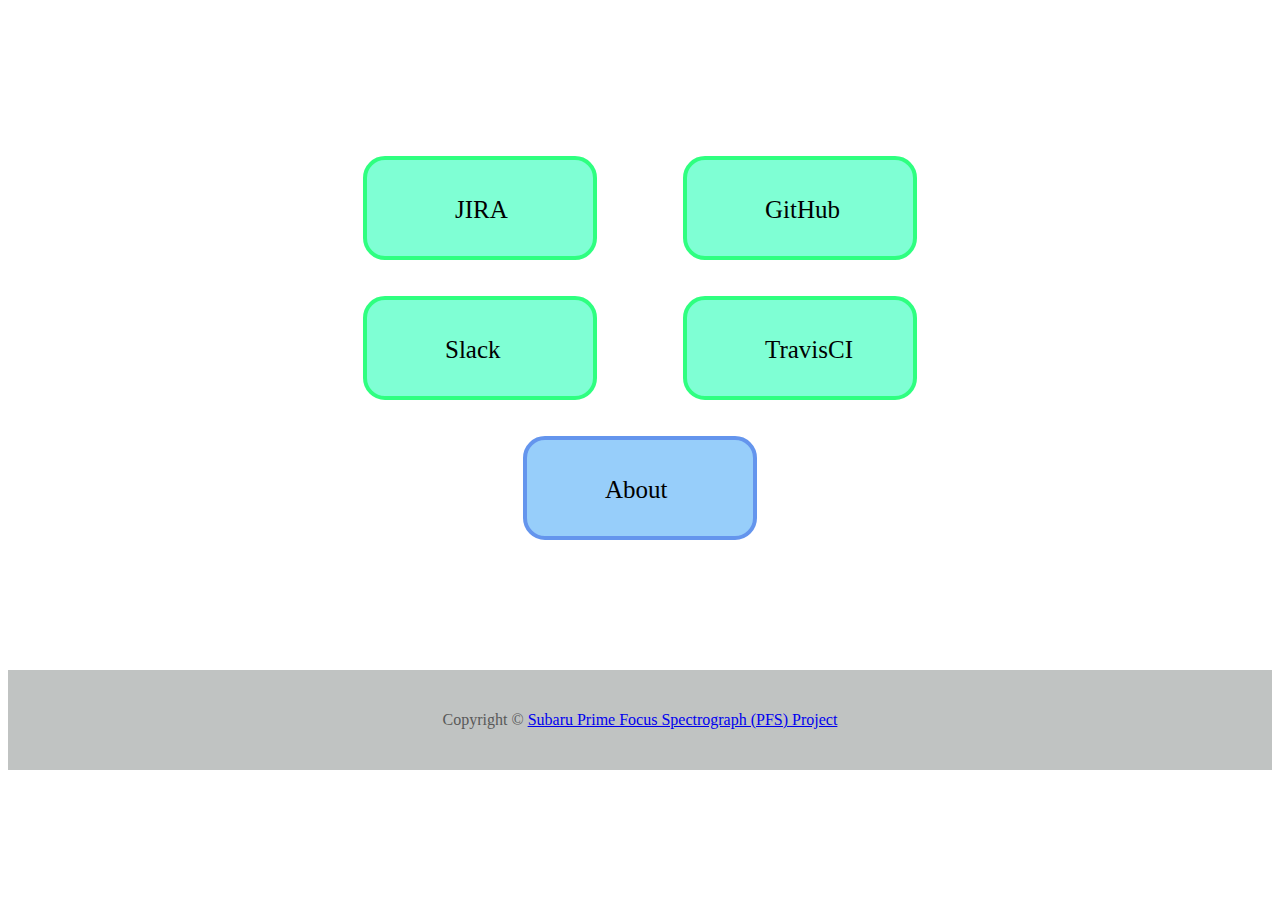
<file: index.html>
<!DOCTYPE html>
<html lang="en">
<head>
  <meta charset="UTF-8" />
  <title>PFS-Pipe - Subaru Prime Focus Spectrograph (PFS) Project</title>
  <link rel="stylesheet" href="/global.css" type="text/css" media="all">
  <script type="text/javascript">
    window.onload = function() {
      document.getElementById('btn_jira').addEventListener('click', 
        function() {window.location = "https://pfspipe.ipmu.jp/jira/"; });
      document.getElementById('btn_about').addEventListener('click', 
        function() {window.location = "about.html"; });
      document.getElementById('btn_github').addEventListener('click', 
        function() {window.location = "https://github.com/subaru-pfs"; });
      document.getElementById('btn_slack').addEventListener('click', 
        function() {window.location = "https://sumire-pfs.slack.com/"; });
      document.getElementById('btn_travis').addEventListener('click', 
        function() {window.location = "https://travis-ci.org/Subaru-PFS/"; });
    }
  </script>
</head>
<body>
<div class="svg">
<svg xmlns="http://www.w3.org/2000/svg"
  xmlns:xlink="http://www.w3.org/1999/xlink"
  width="558" height="450" viewBox="136 0 558 450"
  style="margin-top: 100px; margin-bottom: 100px">
  <g class="button" transform="translate(140, 50)">
    <rect id="btn_jira" width="230" height="100" rx="20" ry="20" />
    <a xlink:href="https://pfspipe.ipmu.jp/jira/"><text x="90" y="60">JIRA</text></a>
  </g>
  <g class="button" transform="translate(460, 50)">
    <rect id="btn_github" width="230" height="100" rx="20" ry="20" />
    <a xlink:href="https://github.com/subaru-pfs"><text x="80" y="60">GitHub</text></a>
  </g>
  <g class="button" transform="translate(140, 190)">
    <rect id="btn_slack" width="230" height="100" rx="20" ry="20" />
    <a xlink:href="https://sumire-pfs.slack.com/"><text x="80" y="60">Slack</text></a>
  </g>
  <g class="button" transform="translate(460, 190)">
    <rect id="btn_travis" width="230" height="100" rx="20" ry="20" />
    <a xlink:href="https://travis-ci.org/Subaru-PFS/"><text x="80" y="60">TravisCI</text></a>
  </g>
   <g class="button_about" transform="translate(300, 330)">
    <rect id="btn_about" width="230" height="100" rx="20" ry="20" />
    <a xlink:href="https://pfspipe.ipmu.jp/about.html"><text x="80" y="60">About</text></a>
  </g>
</svg>
</div>
<footer>
<p class="copyright">Copyright &#169; <a href="http://pfs.ipmu.jp/">Subaru Prime Focus Spectrograph (PFS) Project</a></p>
</footer>
</body>
</html>
</file>
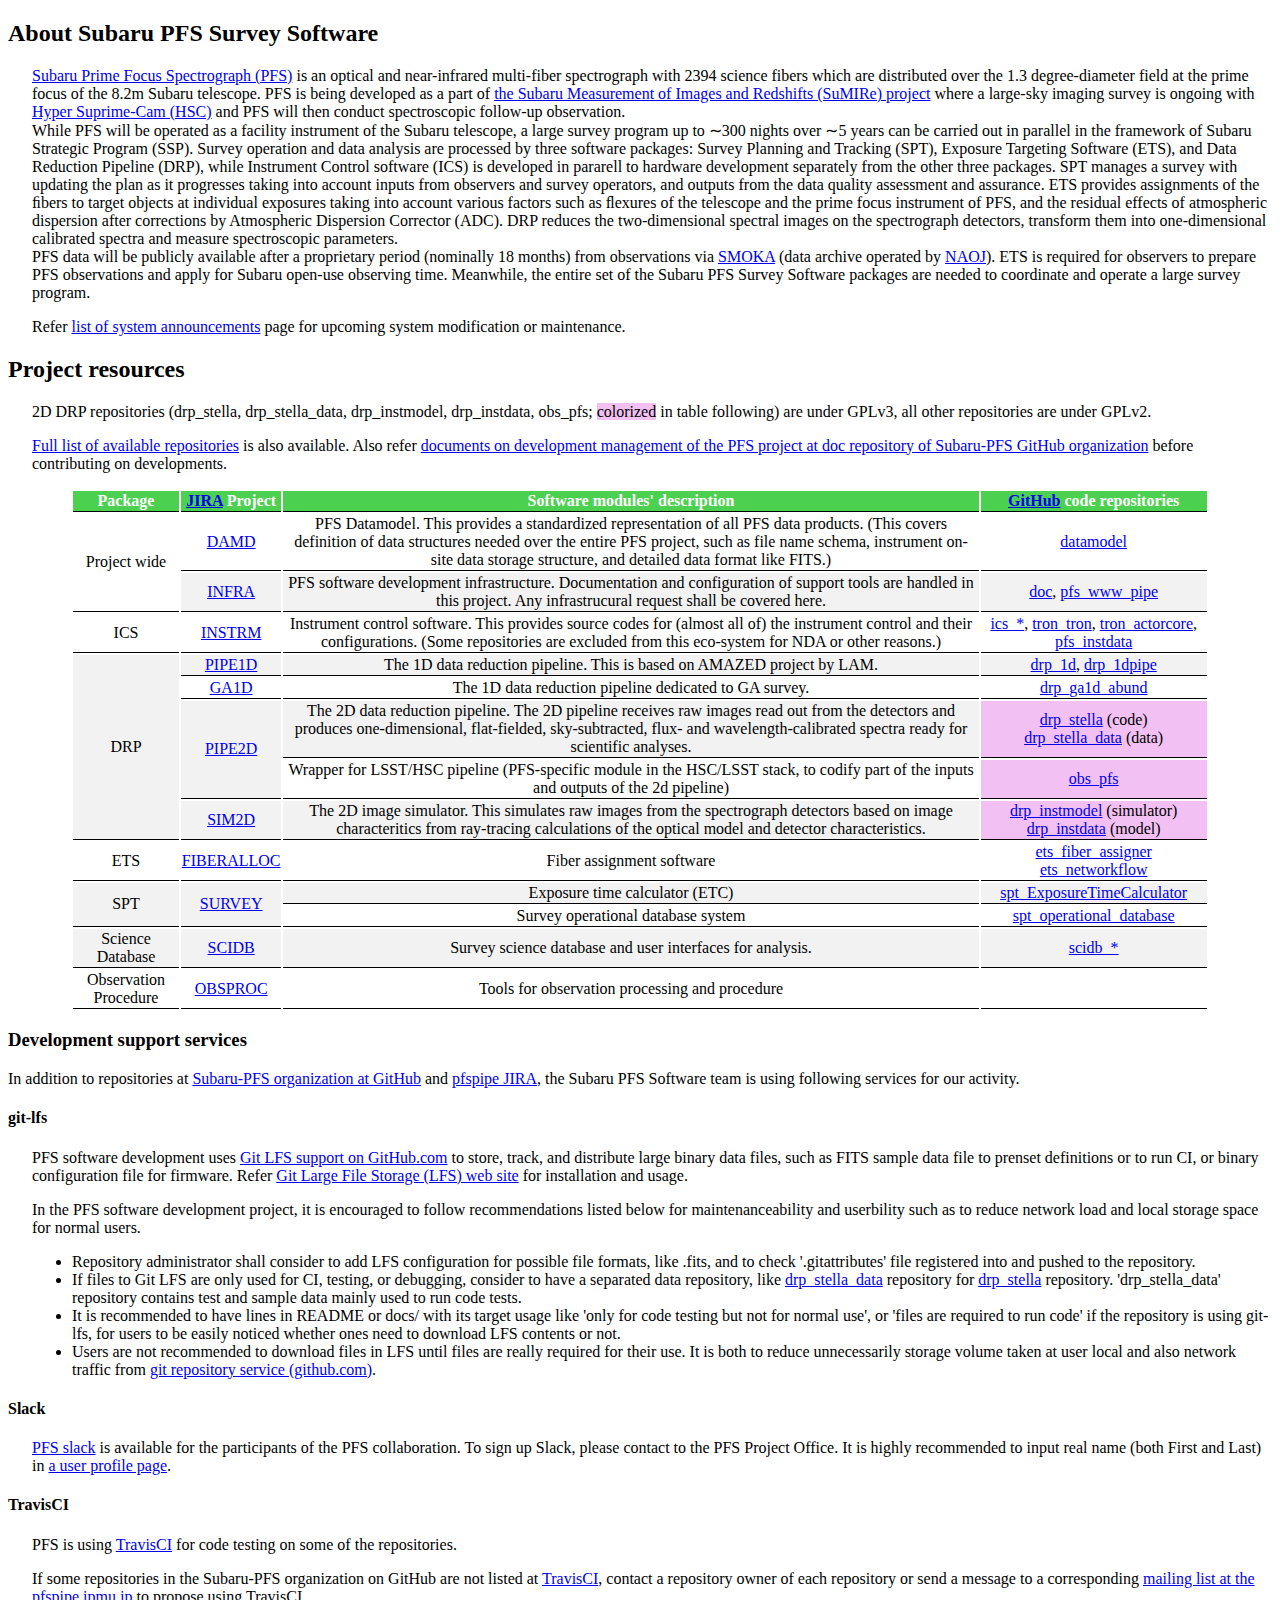
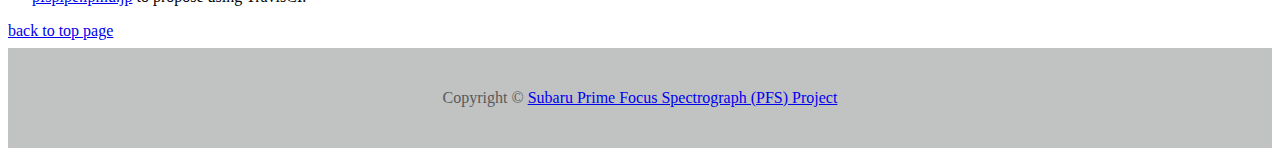
<file: about.html>
<!DOCTYPE html>
<html lang="en">
<head>
  <meta charset="UTF-8" />
  <title>PFS-Pipe - List of open repository and issue trackers</title>
  <link rel="stylesheet" href="/global.css" type="text/css" media="all">
  <style type="text/css">
    .gplv3 {background-color: #f2c0f2;}
  </style>
</head>
<body>
<h2>About Subaru PFS Survey Software</h2>

<div class="maintext">
<p><a href="http://pfs.ipmu.jp/">Subaru Prime Focus Spectrograph (PFS)</a> is an optical and near-infrared multi-fiber spectrograph with 2394 science fibers which are distributed over the 1.3 degree-diameter field at the prime focus of the 8.2m Subaru telescope. PFS is being developed as a part of <a href="http://sumire.ipmu.jp/en/">the Subaru Measurement of Images and Redshifts (SuMIRe) project</a> where a large-sky imaging survey is ongoing with <a href="http://hsc.mtk.nao.ac.jp/ssp/">Hyper Suprime-Cam (HSC)</a> and PFS will then conduct spectroscopic follow-up observation.
<br/>
While PFS will be operated as a facility instrument of the Subaru telescope, a large survey program up to &sim;300 nights over &sim;5 years can be carried out in parallel in the framework of Subaru Strategic Program (SSP). Survey operation and data analysis are processed by three software packages: Survey Planning and Tracking (SPT), Exposure Targeting Software (ETS), and Data Reduction Pipeline (DRP), while Instrument Control software (ICS) is developed in pararell to hardware development separately from the other three packages.
SPT manages a survey with updating the plan as it progresses taking into account inputs from observers and survey operators, and outputs from the data quality assessment and 
assurance.
ETS provides assignments of the ﬁbers to target objects at individual exposures taking into account various factors such as ﬂexures of the telescope and the prime focus instrument of PFS, and the residual effects of atmospheric dispersion after corrections by Atmospheric Dispersion Corrector (ADC). 
DRP reduces the two-dimensional spectral images on the spectrograph detectors, transform them into one-dimensional calibrated spectra and measure spectroscopic parameters.
<br/>
PFS data will be publicly available after a proprietary period (nominally 18 months) from observations via <a href="http://smoka.nao.ac.jp/">SMOKA</a> (data archive operated by <a href="http://www.nao.ac.jp/en/">NAOJ</a>). 
ETS is required for observers to prepare PFS observations and apply for Subaru open-use observing time. Meanwhile, the entire set of the Subaru PFS Survey Software packages are needed to coordinate and operate a large survey program. 
</p>

<p>Refer <a href="announce.html">list of system announcements</a> page for upcoming system modification or maintenance.</p>
</div>

<h2>Project resources</h2>

<div class="maintext">
<p>2D DRP repositories (drp_stella, drp_stella_data, drp_instmodel, drp_instdata, obs_pfs; <span class="gplv3">colorized</span> in table following) are under GPLv3, all other repositories are under GPLv2.</p>
<p><a href="repos.html">Full list of available repositories</a> is also available.
Also refer <a href="https://github.com/Subaru-PFS/doc/tree/master/development-management">documents on development management of the PFS project at doc repository of Subaru-PFS GitHub organization</a> before contributing on developments.
</p>
</div>

<table class="disptbl">
<thead>
<tr>
  <th>Package</th>
  <th><a href="http://pfspipe.ipmu.jp/jira/">JIRA</a> Project</th>
  <th>Software modules' description</th>
  <th><a href="https://github.com/Subaru-PFS/">GitHub</a> code repositories</th>
</tr>
</thead>
<tbody>
<tr>
  <td rowspan="2">Project wide</td>
  <td><a href="https://pfspipe.ipmu.jp/jira/browse/DAMD">DAMD</a></td>
  <td>PFS Datamodel. This provides a standardized representation of all PFS data
    products. 
    (This covers definition of data structures needed over the entire PFS project, 
    such as file name schema, instrument on-site data storage structure, 
    and detailed data format like FITS.)</td>
  <td><a href="https://github.com/Subaru-PFS/datamodel">datamodel</a></td>
</tr>
<tr>
  <td><a href="https://pfspipe.ipmu.jp/jira/browse/INFRA">INFRA</a></td>
  <td>PFS software development infrastructure. Documentation and configuration 
    of support tools are handled in this project.
    Any infrastrucural request shall be covered here.</td>
  <td><a href="https://github.com/Subaru-PFS/doc">doc</a>, 
      <a href="https://github.com/Subaru-PFS/pfs_www_pipe">pfs_www_pipe</a>
      </td>
</tr>
<tr>
  <td>ICS</td>
  <td><a href="https://pfspipe.ipmu.jp/jira/browse/INSTRM">INSTRM</a></td>
  <td>Instrument control software. This provides source codes for (almost all of) 
    the instrument control and their configurations.
    (Some repositories are excluded from this eco-system for NDA or 
    other reasons.)</td>
  <td><a href="https://github.com/Subaru-PFS?q=ics_">ics_*</a>,
      <a href="https://github.com/Subaru-PFS/tron_tron">tron_tron</a>,
      <a href="https://github.com/Subaru-PFS/tron_actorcore">tron_actorcore</a>,
      <a href="https://github.com/Subaru-PFS/pfs_instdata">pfs_instdata</a>
      </td>
</tr>
<tr>
  <td rowspan="5">DRP</td>
  <td><a href="https://pfspipe.ipmu.jp/jira/browse/PIPE1D">PIPE1D</a></td>
  <td>The 1D data reduction pipeline. This is based on AMAZED project by LAM.</td>
  <td>
    <a href="https://github.com/Subaru-PFS/drp_1d">drp_1d</a>,
    <a href="https://github.com/Subaru-PFS/drp_1dpipe">drp_1dpipe</a>
    </td>
</tr>
<tr>
  <td><a href="https://pfspipe.ipmu.jp/jira/browse/GA1D">GA1D</a></td>
  <td>The 1D data reduction pipeline dedicated to GA survey.</td>
  <td>
    <a href="https://github.com/Subaru-PFS/drp_ga1d_abund">drp_ga1d_abund</a>
    </td>
</tr>
<tr>
  <td rowspan="2"><a href="https://pfspipe.ipmu.jp/jira/browse/PIPE2D">PIPE2D</a></td>
  <td>The 2D data reduction pipeline. The 2D pipeline receives raw images
    read out from the detectors and produces one-dimensional, flat-fielded,
    sky-subtracted, flux- and wavelength-calibrated spectra ready for
    scientific analyses.</td>
  <td class="gplv3">
    <a href="https://github.com/Subaru-PFS/drp_stella">drp_stella</a> (code) <br />
    <a href="https://github.com/Subaru-PFS/drp_stella_data">drp_stella_data</a> (data)
    </td>
</tr>
<tr>
  <td>Wrapper for LSST/HSC pipeline (PFS-specific module in the HSC/LSST 
    stack, to codify part of the inputs and outputs of the 2d pipeline)</td>
  <td class="gplv3">
    <a href="https://github.com/Subaru-PFS/obs_pfs">obs_pfs</a>
    </td>
</tr>
<tr>
  <td><a href="https://pfspipe.ipmu.jp/jira/browse/SIM2D">SIM2D</a></td>
  <td>The 2D image simulator. This simulates raw images from the spectrograph detectors based on image characteritics from ray-tracing calculations of the optical model and detector characteristics.</td>
  <td class="gplv3">
    <a href="https://github.com/Subaru-PFS/drp_instmodel">drp_instmodel</a> (simulator) <br/> 
    <a href="https://github.com/Subaru-PFS/drp_instdata">drp_instdata</a> (model)
    </td>
</tr>
<tr>
  <td>ETS</td>
  <td><a href="https://pfspipe.ipmu.jp/jira/browse/FIBERALLOC">FIBERALLOC</a></td>
  <td>Fiber assignment software</td>
  <td>
    <a href="https://github.com/Subaru-PFS/ets_fiber_assigner">ets_fiber_assigner</a>
    <a href="https://github.com/Subaru-PFS/ets_networkflow">ets_networkflow</a>
    </td>
</tr>
<tr>
  <td rowspan="2">SPT</td>
  <td rowspan="2"><a href="https://pfspipe.ipmu.jp/jira/browse/SURVEY">SURVEY</a></td>
  <td>Exposure time calculator (ETC)</td>
  <td><a href="https://github.com/Subaru-PFS/spt_ExposureTimeCalculator">spt_ExposureTimeCalculator</a></td>
</tr>
<tr>
  <td>Survey operational database system</td>
  <td><a href="https://github.com/Subaru-PFS/spt_operational_database">spt_operational_database</a></td>
</tr>
<tr>
  <td>Science Database</td>
  <td><a href="https://pfspipe.ipmu.jp/jira/browse/SCIDB">SCIDB</a></td>
  <td>Survey science database and user interfaces for analysis.</td>
  <td>
    <a href="https://github.com/Subaru-PFS?q=scidb_">scidb_*</a>
  </td>
</tr>
<tr>
  <td>Observation Procedure</td>
  <td><a href="https://pfspipe.ipmu.jp/jira/browse/OBSPROC">OBSPROC</a></td>
  <td>Tools for observation processing and procedure</td>
  <td></a>
  </td>
</tr>
</tbody>
</table>

<h3>Development support services</h3>

<p>In addition to repositories at 
<a href="https://github.com/Subaru-PFS">Subaru-PFS organization at GitHub</a> 
and <a href="https://pfspipe.ipmu.jp/jira/">pfspipe JIRA</a>, the Subaru PFS 
Software team is using following services for our activity.</p>

<h4>git-lfs</h4>

<div class="maintext">
<p>PFS software development uses 
<a href="https://github.com/blog/1986-announcing-git-large-file-storage-lfs">Git LFS support on GitHub.com</a> 
to store, track, and distribute large binary data files, such as FITS sample 
data file to prenset definitions or to run CI, or binary configuration file 
for firmware. Refer <a href="https://git-lfs.github.com">Git Large File Storage (LFS) web site</a> for installation and usage.</p>
<p>In the PFS software development project, it is encouraged to follow 
recommendations listed below for maintenanceability and userbility such as to 
reduce network load and local storage space for normal users.</p>
<ul>
  <li>Repository administrator shall consider to add LFS configuration for 
    possible file formats, like .fits, and to check '.gitattributes' file 
    registered into and pushed to the repository.</li>
  <li>If files to Git LFS are only used for CI, testing, or debugging, 
    consider to have a separated data repository, like 
    <a href="https://github.com/Subaru-PFS/drp_stella_data">drp_stella_data</a> 
    repository for 
    <a href="https://github.com/Subaru-PFS/drp_stella">drp_stella</a> 
    repository. 'drp_stella_data' repository contains test and sample data 
    mainly used to run code tests.</li>
  <li>It is recommended to have lines in README or docs/ with its target usage 
    like 'only for code testing but not for normal use', or 'files are 
    required to run code' if the repository is using git-lfs, for users to be 
    easily noticed whether ones need to download LFS contents or not.</li>
  <li>Users are not recommended to download files in LFS until files are 
    really required for their use. It is both to reduce unnecessarily storage 
    volume taken at user local and also network traffic from 
    <a href="https://help.github.com/articles/about-storage-and-bandwidth-usage">
    git repository service (github.com)</a>.</li>
</ul>
</div>

<h4>Slack</h4>

<div class="maintext">
<p><a href="https://sumire-pfs.slack.com/">PFS slack</a> is available for the
participants of the PFS collaboration. 
To sign up Slack, please contact to the PFS Project Office.
It is highly recommended to input real name (both First and Last) in 
<a href="https://sumire-pfs.slack.com/account/profile">a user profile page</a>.
</p>
<!--
<p>Below are frequently used channels, in addition to #general and #random. 
Also JIRA notifications are posted to #jira, GitHub notifications are to 
#github, TravisCI notifications are to each specific channel per repository 
configured.</p>
<dl>
  <dt>database</dt>
  <dd>PFS survey science database and infrastructure</dd>
  <dt>datamodel</dt>
  <dd>'datamodel' of PFS</dd>
  <dt>pipe2d</dt>
  <dd>2D data reduction pipeline</dd>
  <dt>ics</dt>
  <dd>Instrument control software</dd>
  <dt>jira-operation</dt>
  <dd>General chat on operation of PFSPIPE JIRA</dd>
</dl>
-->
</div>

<h4>TravisCI</h4>

<div class="maintext">
<p>PFS is using <a href="https://travis-ci.org/Subaru-PFS/">TravisCI</a> for 
code testing on some of the repositories.</p>
<p>If some repositories in the Subaru-PFS organization on GitHub are not listed at <a href="https://travis-ci.org/Subaru-PFS/">TravisCI</a>, 
contact a repository owner of each repository or send a message to 
a corresponding <a href="https://pfspipe.ipmu.jp/mailman/listinfo">mailing list 
at the pfspipe.ipmu.jp</a> to propose using TravisCI.</p>
</div>

<div class="footlink">
<a href="index.html">back to top page</a>
</div>
<footer>
<p class="copyright">Copyright &#169; <a href="http://pfs.ipmu.jp/">Subaru Prime Focus Spectrograph (PFS) Project</a></p>
</footer>
</body>
</html>
</file>
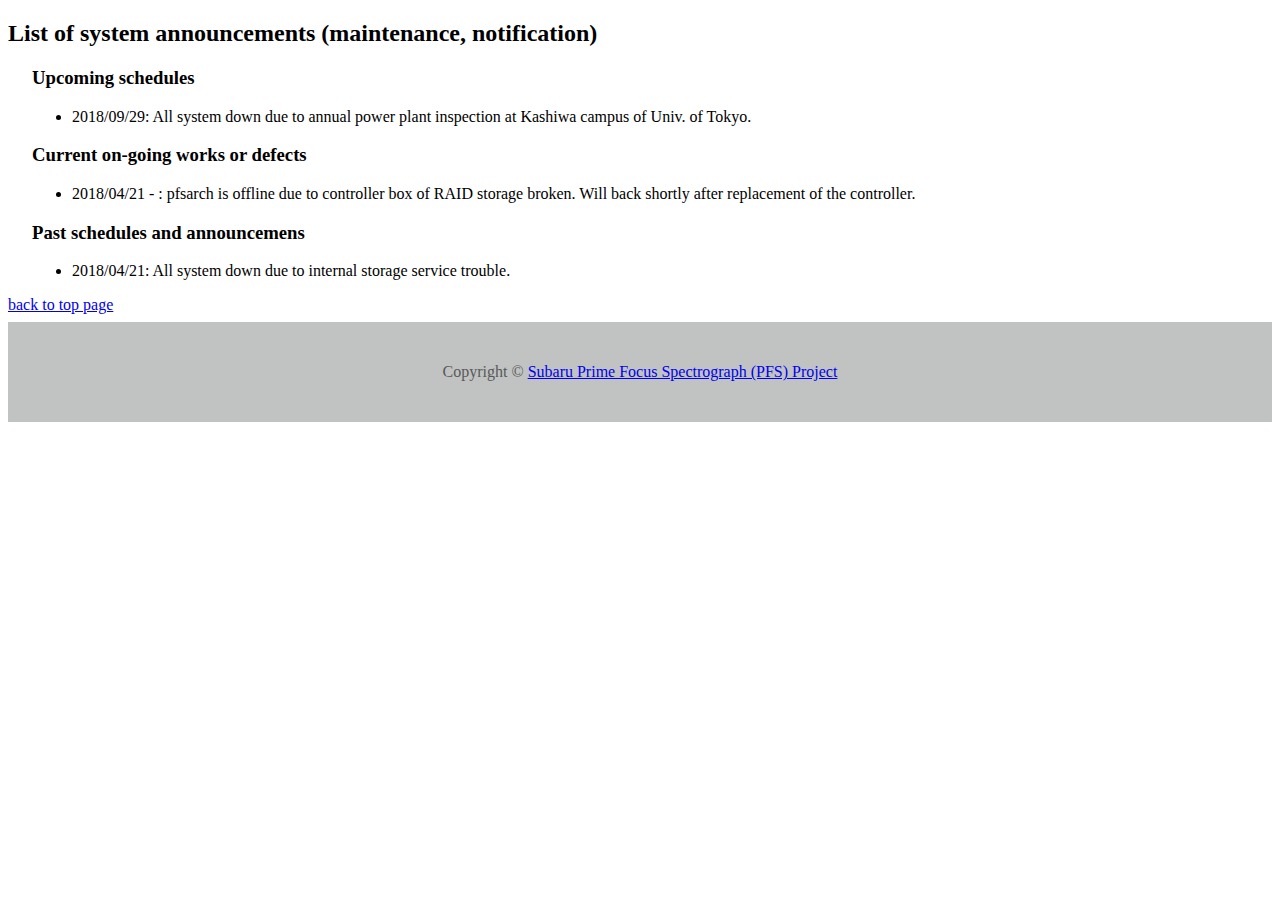
<file: announce.html>
<!DOCTYPE html>
<html lang="en">
<head>
  <meta charset="UTF-8" />
  <title>PFS-Pipe - System announcements</title>
  <link rel="stylesheet" href="/global.css" type="text/css" media="all">
  <style type="text/css">
    .gplv3 {background-color: #f2c0f2;}
  </style>
</head>
<body>
<h2>List of system announcements (maintenance, notification)</h2>

<div class="maintext">
<h3 id="list_upcoming">Upcoming schedules</h3>
<ul>
  <li><span class="date">2018/09/29</span>: 
    All system down due to annual power plant inspection at Kashiwa campus 
    of Univ. of Tokyo.</li>
</ul>

<h3 id="list_current">Current on-going works or defects</h3>
<ul>
  <li><span class="date">2018/04/21 - </span>:
    pfsarch is offline due to controller box of RAID storage broken. Will 
    back shortly after replacement of the controller.</li>
</ul>

<h3 id="list_past">Past schedules and announcemens</h3>
<ul>
  <li><span class="date">2018/04/21</span>: 
    All system down due to internal storage service trouble.</li>
</ul>

</div>

<div class="footlink">
<a href="index.html">back to top page</a>
</div>
<footer>
<p class="copyright">Copyright &#169; <a href="http://pfs.ipmu.jp/">Subaru Prime Focus Spectrograph (PFS) Project</a></p>
</footer>
</body>
</html>
</file>
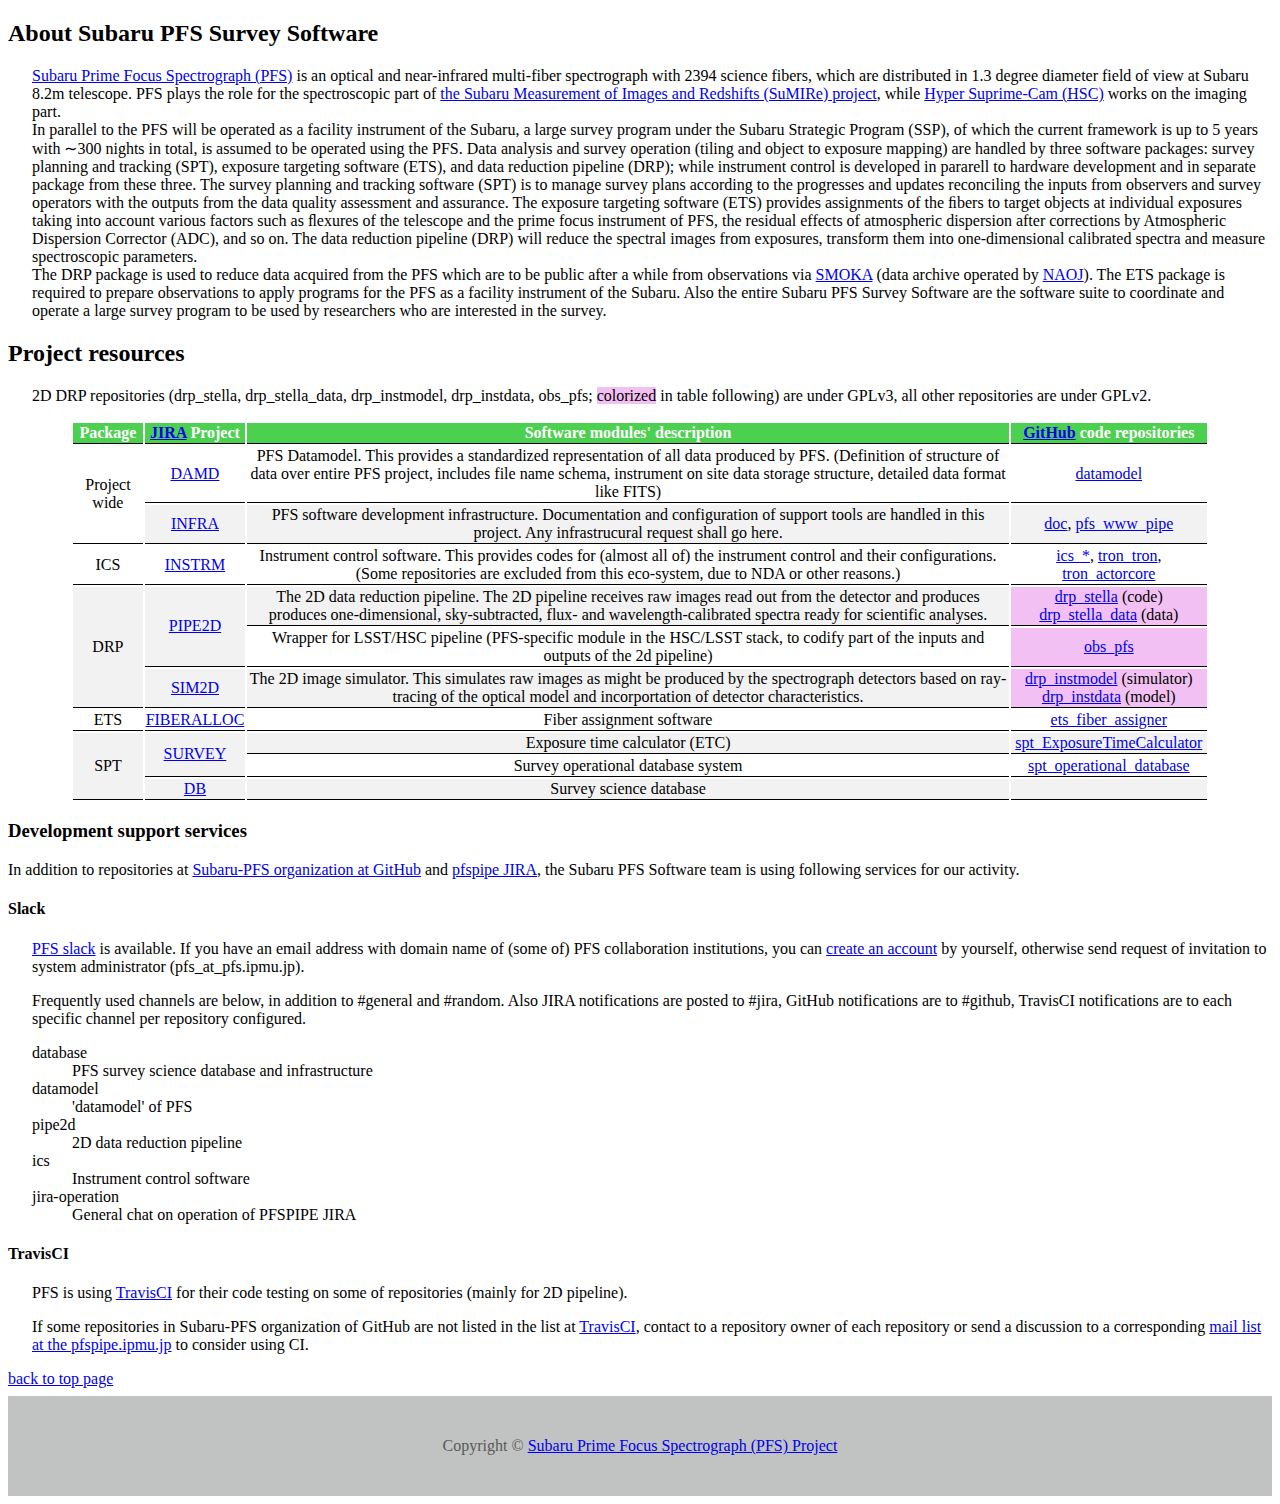
<file: replist.html>
<!DOCTYPE html>
<html lang="en">
<head>
  <meta charset="UTF-8" />
  <title>PFS-Pipe - List of open repository and issue trackers</title>
  <link rel="stylesheet" href="/global.css" type="text/css" media="all">
  <style type="text/css">
    .gplv3 {background-color: #f2c0f2;}
  </style>
</head>
<body>
<h2>About Subaru PFS Survey Software</h2>

<div class="maintext">
<p><a href="http://pfs.ipmu.jp/">Subaru Prime Focus Spectrograph (PFS)</a> is 
an optical and near-infrared multi-fiber spectrograph with 2394 science fibers, 
which are distributed in 1.3 degree diameter field of view at Subaru 8.2m 
telescope. 
PFS plays the role for the spectroscopic part of <a href="http://sumire.ipmu.jp/en/">the Subaru Measurement of Images and Redshifts (SuMIRe) project</a>, 
while <a href="http://hsc.mtk.nao.ac.jp/ssp/">Hyper Suprime-Cam (HSC)</a> works on the imaging part. 
<br />
In parallel to the PFS will be operated as a facility instrument of the Subaru, 
a large survey program under the Subaru Strategic Program (SSP), 
of which the current framework is up to 5 years with &sim;300 nights in total,
is assumed to be operated using the PFS.
Data analysis and survey operation (tiling and object to exposure mapping) are 
handled by three software packages: survey planning and tracking (SPT), 
exposure targeting software (ETS), and data reduction pipeline (DRP); 
while instrument control is developed in pararell to hardware development 
and in separate package from these three. 
The survey planning and tracking software (SPT) is to manage survey plans 
according to the progresses and updates reconciling the inputs from observers 
and survey operators with the outputs from the data quality assessment and 
assurance.
The exposure targeting software (ETS) provides assignments of the ﬁbers to 
target objects at individual exposures taking into account various factors 
such as ﬂexures of the telescope and the prime focus instrument of PFS, 
the residual effects of atmospheric dispersion after corrections by Atmospheric 
Dispersion Corrector (ADC), and so on. 
The data reduction pipeline (DRP) will reduce the spectral images 
from exposures, transform them into one-dimensional calibrated spectra and 
measure spectroscopic parameters.
<br />
The DRP package is used to reduce data acquired from the PFS which are to be 
public after a while from observations via 
<a href="http://smoka.nao.ac.jp/">SMOKA</a> 
(data archive operated by <a href="http://www.nao.ac.jp/en/">NAOJ</a>). 
The ETS package is required to prepare observations to apply programs for 
the PFS as a facility instrument of the Subaru. 
Also the entire Subaru PFS Survey Software are the software suite 
to coordinate and operate a large survey program to be used by researchers 
who are interested in the survey. 
</p>
</div>

<h2>Project resources</h2>

<div class="maintext">
<p>2D DRP repositories (drp_stella, drp_stella_data, drp_instmodel, drp_instdata, obs_pfs; <span class="gplv3">colorized</span> in table following) are under GPLv3, all other repositories are under GPLv2.</p>
</div>

<table class="disptbl">
<thead>
<tr>
  <th>Package</th>
  <th><a href="http://pfspipe.ipmu.jp/jira/">JIRA</a> Project</th>
  <th>Software modules' description</th>
  <th><a href="https://github.com/Subaru-PFS/">GitHub</a> code repositories</th>
</tr>
</thead>
<tbody>
<tr>
  <td rowspan="2">Project wide</td>
  <td><a href="https://pfspipe.ipmu.jp/jira/browse/DAMD">DAMD</a></td>
  <td>PFS Datamodel. This provides a standardized representation of all data
    produced by PFS. 
    (Definition of structure of data over entire PFS project, 
    includes file name schema, instrument on site data storage structure, 
    detailed data format like FITS)</td>
  <td><a href="https://github.com/Subaru-PFS/datamodel">datamodel</a></td>
</tr>
<tr>
  <td><a href="https://pfspipe.ipmu.jp/jira/browse/INFRA">INFRA</a></td>
  <td>PFS software development infrastructure. Documentation and configuration 
    of support tools are handled in this project.
    Any infrastrucural request shall go here.</td>
  <td><a href="https://github.com/Subaru-PFS/doc">doc</a>, 
      <a href="https://github.com/Subaru-PFS/pfs_www_pipe">pfs_www_pipe</a>
      </td>
</tr>
<tr>
  <td>ICS</td>
  <td><a href="https://pfspipe.ipmu.jp/jira/browse/INSTRM">INSTRM</a></td>
  <td>Instrument control software. This provides codes for (almost all of) 
    the instrument control and their configurations.
    (Some repositories are excluded from this eco-system, due to NDA or 
    other reasons.)</td>
  <td><a href="https://github.com/Subaru-PFS?q=ics_">ics_*</a>,
      <a href="https://github.com/Subaru-PFS/tron_tron">tron_tron</a>,
      <a href="https://github.com/Subaru-PFS/tron_actorcore">tron_actorcore</a>
      </td>
</tr>
<tr>
  <td rowspan="3">DRP</td>
  <td rowspan="2"><a href="https://pfspipe.ipmu.jp/jira/browse/PIPE2D">PIPE2D</a></td>
  <td>The 2D data reduction pipeline. The 2D pipeline receives raw images
    read out from the detector and produces produces one-dimensional,
    sky-subtracted, flux- and wavelength-calibrated spectra ready for
    scientific analyses.</td>
  <td class="gplv3">
    <a href="https://github.com/Subaru-PFS/drp_stella">drp_stella</a> (code) <br />
    <a href="https://github.com/Subaru-PFS/drp_stella_data">drp_stella_data</a> (data)
    </td>
</tr>
<tr>
  <td>Wrapper for LSST/HSC pipeline (PFS-specific module in the HSC/LSST 
    stack, to codify part of the inputs and outputs of the 2d pipeline)</td>
  <td class="gplv3">
    <a href="https://github.com/Subaru-PFS/obs_pfs">obs_pfs</a>
    </td>
</tr>
<tr>
  <td><a href="https://pfspipe.ipmu.jp/jira/browse/SIM2D">SIM2D</a></td>
  <td>The 2D image simulator. This simulates raw images as might be produced
    by the spectrograph detectors based on ray-tracing of the optical
    model and incorportation of detector characteristics.</td>
  <td class="gplv3">
    <a href="https://github.com/Subaru-PFS/drp_instmodel">drp_instmodel</a> (simulator) <br/> 
    <a href="https://github.com/Subaru-PFS/drp_instdata">drp_instdata</a> (model)
    </td>
</tr>
<tr>
  <td>ETS</td>
  <td><a href="https://pfspipe.ipmu.jp/jira/browse/FIBERALLOC">FIBERALLOC</a></td>
  <td>Fiber assignment software</td>
  <td><a href="https://github.com/Subaru-PFS/ets_fiber_assigner">ets_fiber_assigner</a></td>
</tr>
<tr>
  <td rowspan="3">SPT</td>
  <td rowspan="2"><a href="https://pfspipe.ipmu.jp/jira/browse/SURVEY">SURVEY</a></td>
  <td>Exposure time calculator (ETC)</td>
  <td><a href="https://github.com/Subaru-PFS/spt_ExposureTimeCalculator">spt_ExposureTimeCalculator</a></td>
</tr>
<tr>
  <td>Survey operational database system</td>
  <td><a href="https://github.com/Subaru-PFS/spt_operational_database">spt_operational_database</a></td>
</tr>
<tr>
  <td><a href="https://pfspipe.ipmu.jp/jira/browse/DB">DB</a></td>
  <td>Survey science database</td>
  <td></td>
</tr>
</tbody>
</table>

<h3>Development support services</h3>

<p>In addition to repositories at 
<a href="https://github.com/Subaru-PFS">Subaru-PFS organization at GitHub</a> 
and <a href="https://pfspipe.ipmu.jp/jira/">pfspipe JIRA</a>, the Subaru PFS 
Software team is using following services for our activity.</p>

<h4>Slack</h4>

<div class="maintext">
<p><a href="https://sumire-pfs.slack.com/">PFS slack</a> is available. 
If you have an email address with domain name of (some of) PFS collaboration 
institutions, you can <a href="https://sumire-pfs.slack.com/signup/">create 
an account</a> by yourself, otherwise send request of invitation to 
system administrator (pfs_at_pfs.ipmu.jp).</p>
<p>Frequently used channels are below, in addition to #general and #random. 
Also JIRA notifications are posted to #jira, GitHub notifications are to 
#github, TravisCI notifications are to each specific channel per repository 
configured.</p>
<dl>
  <dt>database</dt>
  <dd>PFS survey science database and infrastructure</dd>
  <dt>datamodel</dt>
  <dd>'datamodel' of PFS</dd>
  <dt>pipe2d</dt>
  <dd>2D data reduction pipeline</dd>
  <dt>ics</dt>
  <dd>Instrument control software</dd>
  <dt>jira-operation</dt>
  <dd>General chat on operation of PFSPIPE JIRA</dd>
</dl>
</div>

<h4>TravisCI</h4>

<div class="maintext">
<p>PFS is using <a href="https://travis-ci.org/Subaru-PFS/">TravisCI</a> for 
their code testing on some of repositories (mainly for 2D pipeline).</p>
<p>If some repositories in Subaru-PFS organization of GitHub are not listed 
in the list at <a href="https://travis-ci.org/Subaru-PFS/">TravisCI</a>, 
contact to a repository owner of each repository or send a discussion to 
a corresponding <a href="https://pfspipe.ipmu.jp/mailman/listinfo">mail list 
at the pfspipe.ipmu.jp</a> to consider using CI.</p>
</div>

<div class="footlink">
<a href="index.html">back to top page</a>
</div>
<footer>
<p class="copyright">Copyright &#169; <a href="http://pfs.ipmu.jp/">Subaru Prime Focus Spectrograph (PFS) Project</a></p>
</footer>
</body>
</html>
</file>
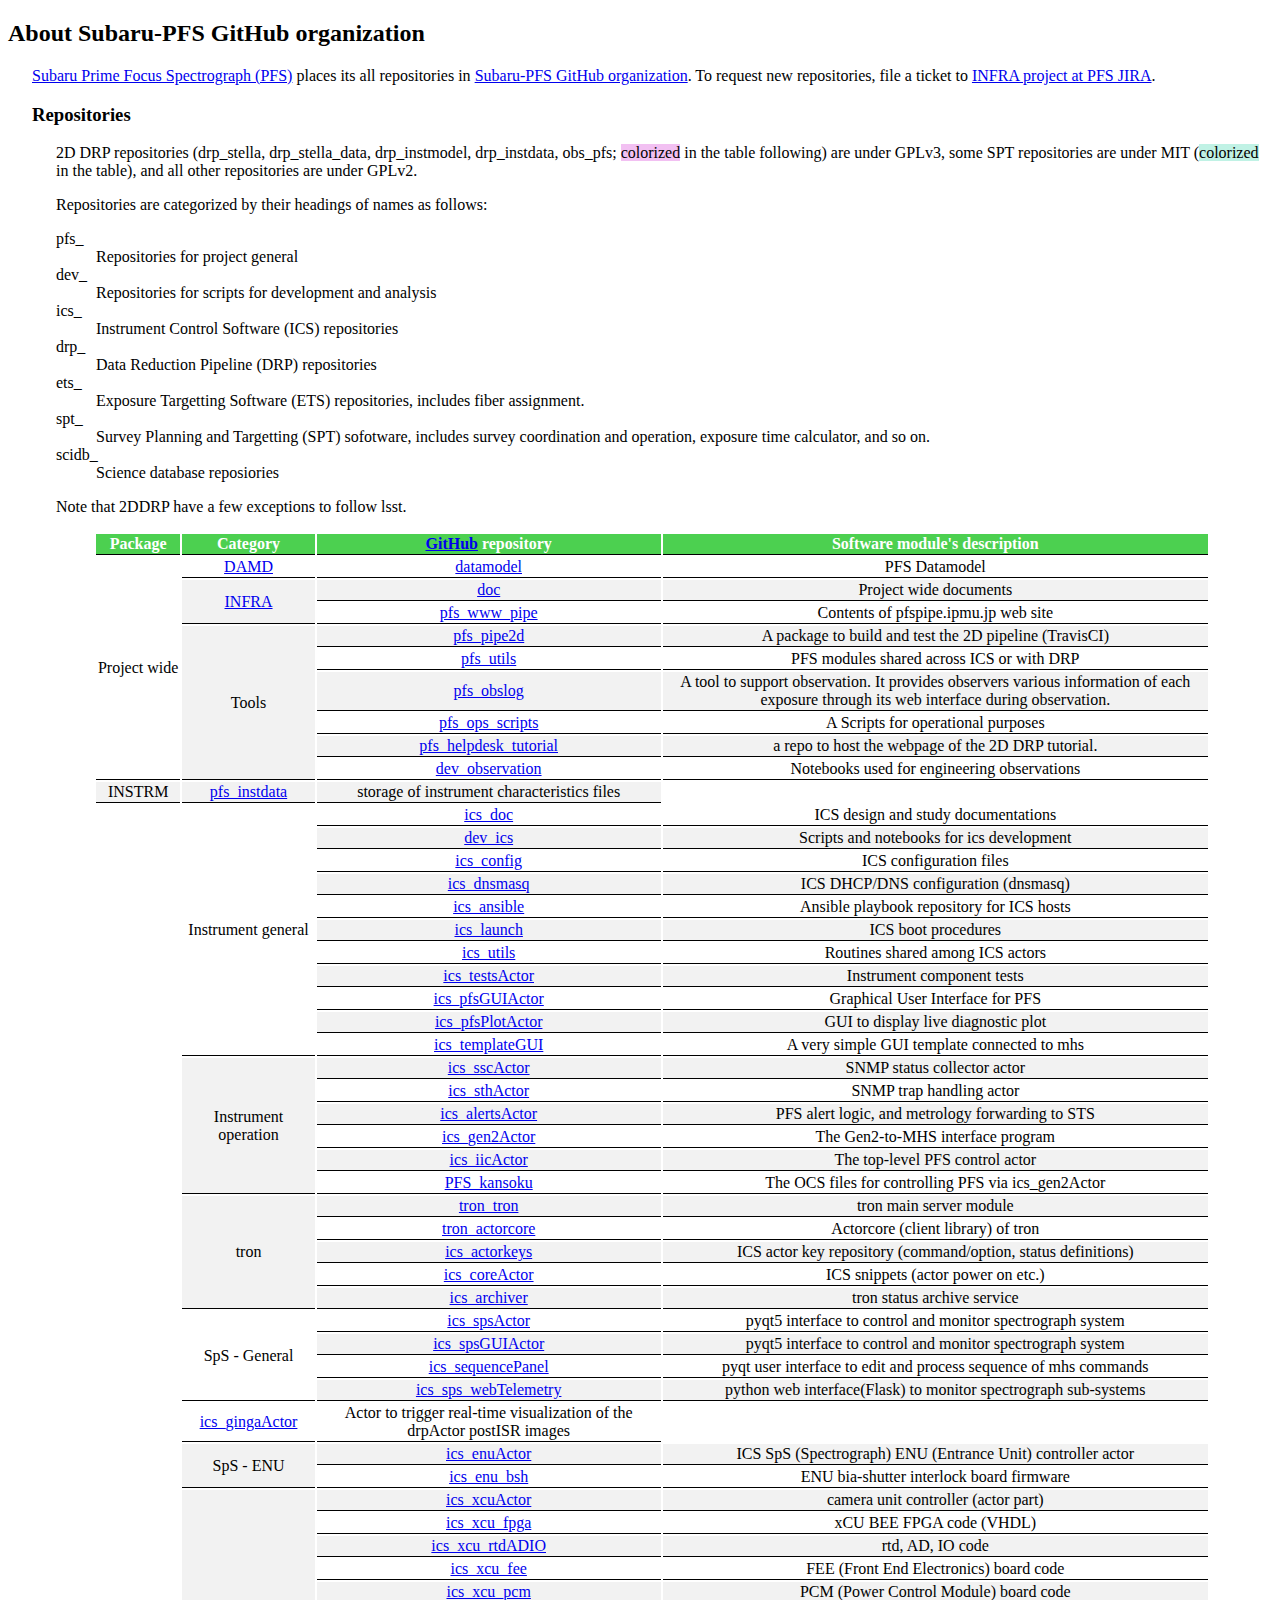
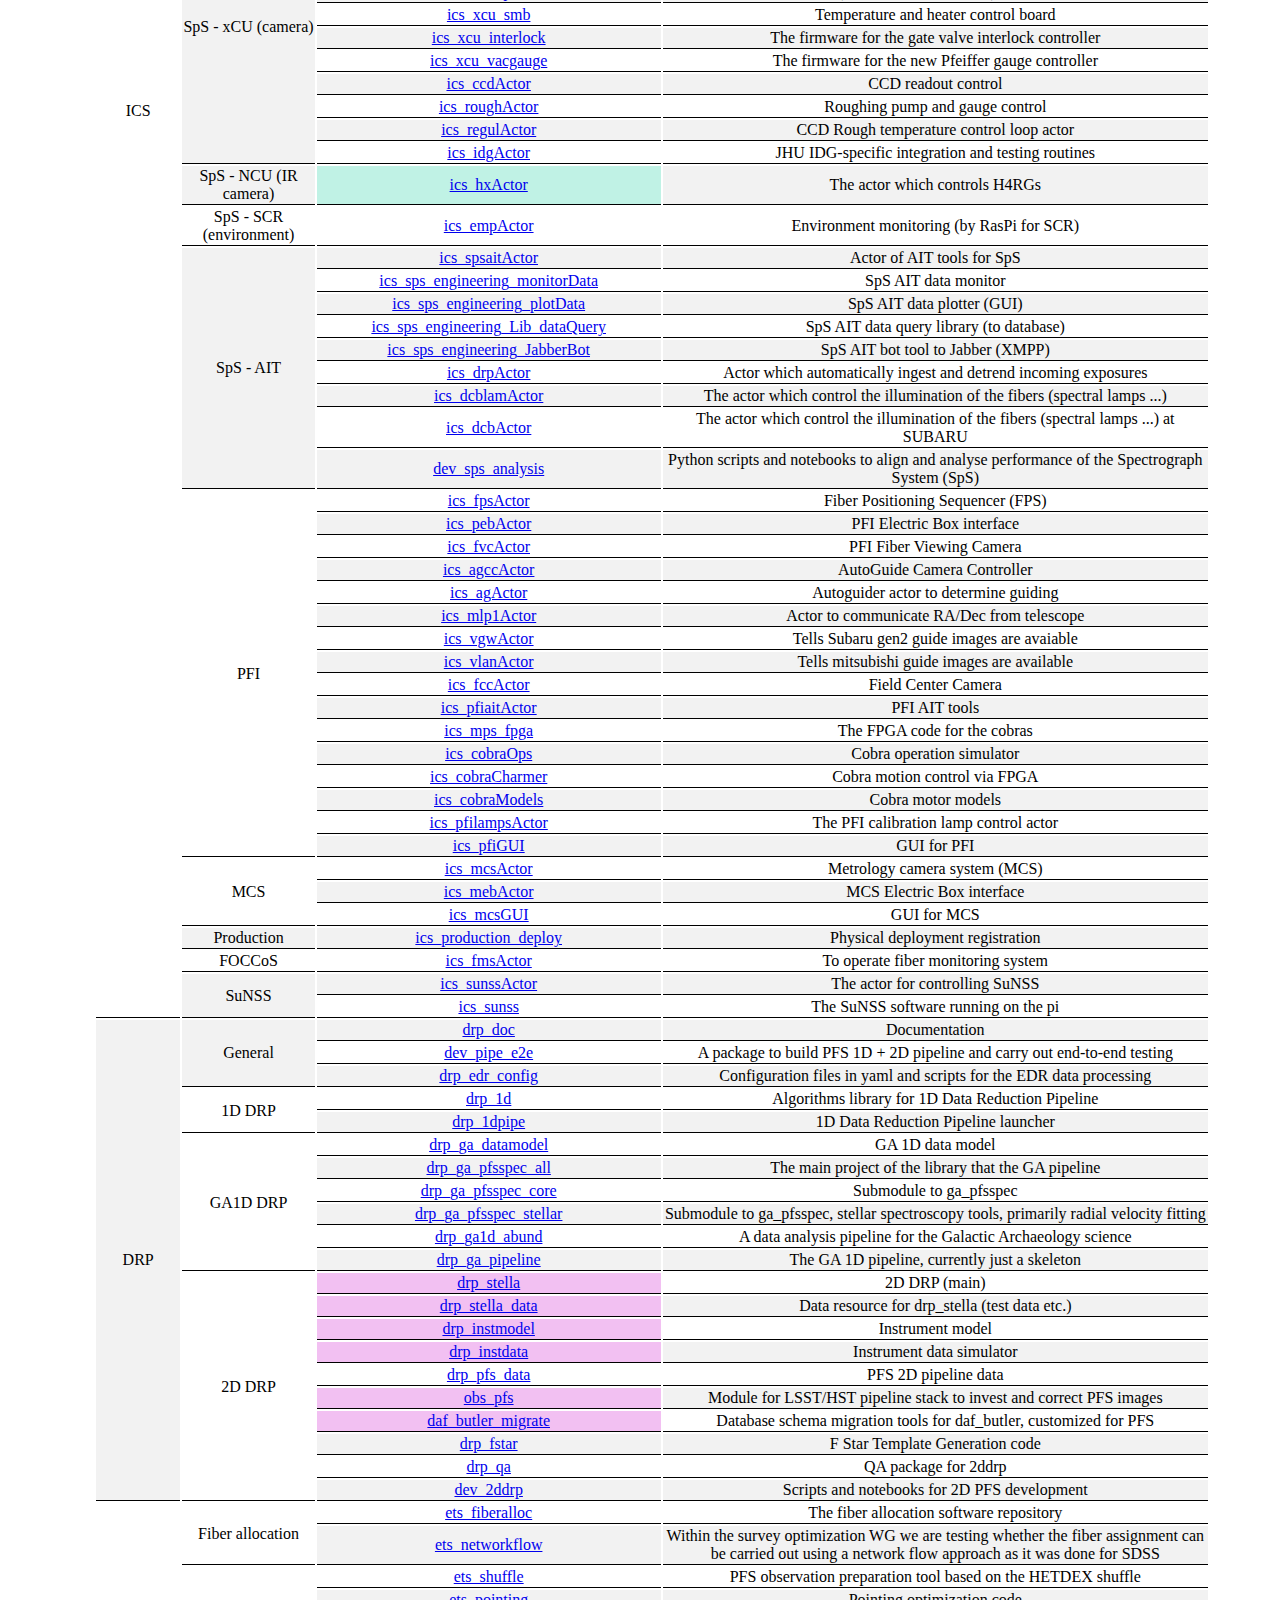
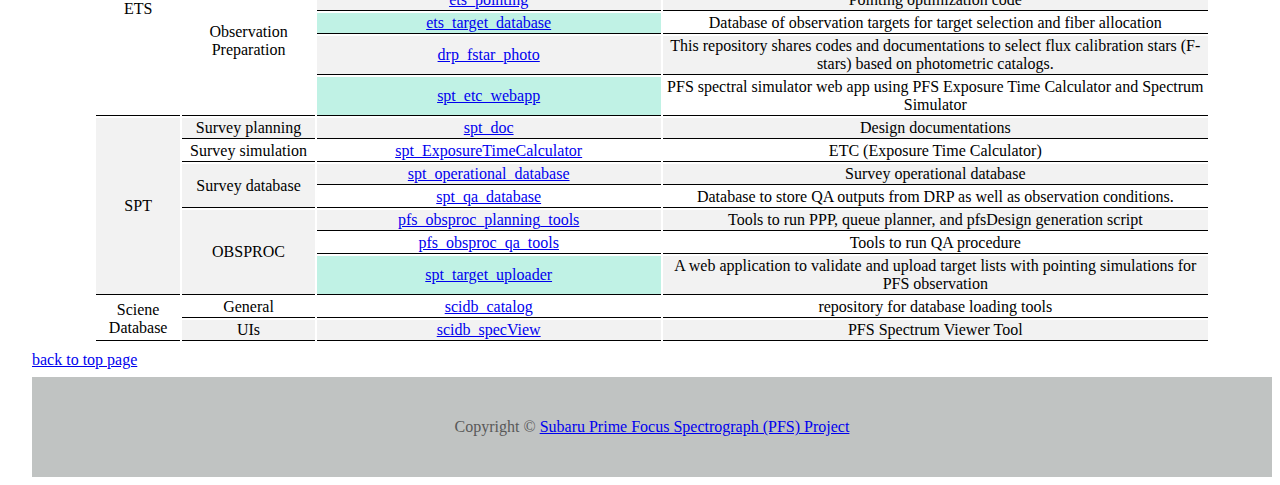
<file: repos.html>
<!DOCTYPE html>
<html lang="en">
<head>
  <meta charset="UTF-8" />
  <title>PFS-Pipe - Subar-PFS GitHub organization</title>
  <link rel="stylesheet" href="/global.css" type="text/css" media="all">
  <style type="text/css">
    .gplv3 {background-color: #f2c0f2;}
    .mit {background-color: #c0f2e5;}
  </style>
</head>
<body>
<h2>About Subaru-PFS GitHub organization</h2>

<div class="maintext">
<p><a href="https://pfs.ipmu.jp/">Subaru Prime Focus Spectrograph (PFS)</a> 
places its all repositories in 
<a href="https://github.com/Subaru-PFS">Subaru-PFS GitHub organization</a>. 
To request new repositories, file a ticket to 
<a href="https://pfspipe.ipmu.jp/jira/browse/INFRA">INFRA project at PFS JIRA</a>.</p>


<h3>Repositories</h3>

<div class="maintext">
<p>2D DRP repositories (drp_stella, drp_stella_data, drp_instmodel, drp_instdata, obs_pfs; <span class="gplv3">colorized</span> in the table following) are under GPLv3, 
some SPT repositories are under MIT (<span class="mit">colorized</span> in the table), and all other repositories are under GPLv2.</p>

<p>Repositories are categorized by their headings of names as follows:</p>

<dl>
  <dt>pfs_</dt>
  <dd>Repositories for project general</dd>
  <dt>dev_</dt>
  <dd>Repositories for scripts for development and analysis</dd>
  <dt>ics_</dt>
  <dd>Instrument Control Software (ICS) repositories</dd>
  <dt>drp_</dt>
  <dd>Data Reduction Pipeline (DRP) repositories</dd>
  <dt>ets_</dt>
  <dd>Exposure Targetting Software (ETS) repositories, includes fiber assignment.</dd>
  <dt>spt_</dt>
  <dd>Survey Planning and Targetting (SPT) sofotware, includes survey coordination and operation, exposure time calculator, and so on.</dd>
  <dt>scidb_</dt>
  <dd>Science database reposiories</dd>
</dl>

<p>Note that 2DDRP have a few exceptions to follow lsst.</p>
</div>

<table class="disptbl">
<thead>
<tr>
  <th>Package</th>
  <th>Category</th>
  <th><a href="https://github.com/Subaru-PFS/">GitHub</a> repository</th>
  <th>Software module's description</th>
</tr>
</thead>
<tbody>
<tr>
  <td rowspan="9">Project wide</td>
  <td><a href="https://pfspipe.ipmu.jp/jira/browse/DAMD">DAMD</a></td>
  <td><a href="https://github.com/Subaru-PFS/datamodel">datamodel</a></td>
  <td>PFS Datamodel</td>
</tr>
<tr>
  <td rowspan="2"><a href="https://pfspipe.ipmu.jp/jira/browse/INFRA">INFRA</a></td>
  <td><a href="https://github.com/Subaru-PFS/doc">doc</a></td>
  <td>Project wide documents</td>
</tr>
<tr>
  <td><a href="https://github.com/Subaru-PFS/pfs_www_pipe">pfs_www_pipe</a></td>
  <td>Contents of pfspipe.ipmu.jp web site</td>
</tr>
<tr>
  <td rowspan="6">Tools</td>
  <td><a href="https://github.com/Subaru-PFS/pfs_pipe2d">pfs_pipe2d</a></td>
  <td>A package to build and test the 2D pipeline (TravisCI)</td>
</tr>
<tr>
  <td><a href="https://github.com/Subaru-PFS/pfs_utils">pfs_utils</a></td>
  <td>PFS modules shared across ICS or with DRP</td>
</tr>
<tr>
  <td><a href="https://github.com/Subaru-PFS/pfs_obslog">pfs_obslog</a></td>
  <td>A tool to support observation. It provides observers various information of each exposure through its web interface during observation.</td>
</tr>
<tr>
  <td><a href="https://github.com/Subaru-PFS/pfs_ops_scripts">pfs_ops_scripts</a></td>
  <td>A Scripts for operational purposes</td>
</tr>
<tr>
  <td><a href="https://github.com/Subaru-PFS/pfs_helpdesk_tutorial">pfs_helpdesk_tutorial</a></td>
  <td>a repo to host the webpage of the 2D DRP tutorial.</td>
</tr>
<tr>
  <td><a href="https://github.com/Subaru-PFS/dev_observation">dev_observation</a></td>
  <td>Notebooks used for engineering observations</td>
</tr>
<tr>
  <td>INSTRM</td>
  <td><a href="https://github.com/Subaru-PFS/pfs_instdata">pfs_instdata</a></td>
  <td>storage of instrument characteristics files</td>
</tr>

<tr>
  <td rowspan="75">ICS</td>
  <td rowspan="11">Instrument general</td>
  <td><a href="https://github.com/Subaru-PFS/ics_doc">ics_doc</a></td>
  <td>ICS design and study documentations</td>
</tr>
<tr>
  <td><a href="https://github.com/Subaru-PFS/dev_ics">dev_ics</a></td>
  <td>Scripts and notebooks for ics development</td>
</tr>
<tr>
  <td><a href="https://github.com/Subaru-PFS/ics_config">ics_config</a></td>
  <td>ICS configuration files</td>
</tr>
<tr>
  <td><a href="https://github.com/Subaru-PFS/ics_dnsmasq">ics_dnsmasq</a></td>
  <td>ICS DHCP/DNS configuration (dnsmasq)</td>
</tr>
<tr>
  <td><a href="https://github.com/Subaru-PFS/ics_ansible">ics_ansible</a></td>
  <td>Ansible playbook repository for ICS hosts</td>
</tr>
<tr>
  <td><a href="https://github.com/Subaru-PFS/ics_launch">ics_launch</a></td>
  <td>ICS boot procedures</td>
</tr>
<tr>
  <td><a href="https://github.com/Subaru-PFS/ics_utils">ics_utils</a></td>
  <td>Routines shared among ICS actors</td>
</tr>
<tr>
  <td><a href="https://github.com/Subaru-PFS/ics_testsActor">ics_testsActor</a></td>
  <td>Instrument component tests</td>
</tr>
<tr>
  <td><a href="https://github.com/Subaru-PFS/ics_pfsGUIActor">ics_pfsGUIActor</a></td>
  <td>Graphical User Interface for PFS</td>
</tr>
<tr>
  <td><a href="https://github.com/Subaru-PFS/ics_pfsPlotActor">ics_pfsPlotActor</a></td>
  <td>GUI to display live diagnostic plot</td>
</tr>
<tr>
  <td><a href="https://github.com/Subaru-PFS/ics_templateGUI">ics_templateGUI</a></td>
  <td>A very simple GUI template connected to mhs</td>
</tr>
<tr>
  <td rowspan="6">Instrument operation</td>
  <td><a href="https://github.com/Subaru-PFS/ics_sscActor">ics_sscActor</a></td>
  <td>SNMP status collector actor</td>
</tr>
<tr>
  <td><a href="https://github.com/Subaru-PFS/ics_sthActor">ics_sthActor</a></td>
  <td>SNMP trap handling actor</td>
</tr>
<tr>
  <td><a href="https://github.com/Subaru-PFS/ics_alertsActor">ics_alertsActor</a></td>
  <td>PFS alert logic, and metrology forwarding to STS</td>
</tr>
<tr>
  <td><a href="https://github.com/Subaru-PFS/ics_gen2Actor">ics_gen2Actor</a></td>
  <td>The Gen2-to-MHS interface program</td>
</tr>
<tr>
  <td><a href="https://github.com/Subaru-PFS/ics_iicActor">ics_iicActor</a></td>
  <td>The top-level PFS control actor</td>
</tr>
<tr>
  <td><a href="https://github.com/Subaru-PFS/PFS_kansoku">PFS_kansoku</a></td>
  <td>The OCS files for controlling PFS via ics_gen2Actor</td>
</tr>
<tr>
  <td rowspan="5">tron</td>
  <td><a href="https://github.com/Subaru-PFS/tron_tron">tron_tron</a></td>
  <td>tron main server module</td>
</tr>
<tr>
  <td><a href="https://github.com/Subaru-PFS/tron_actorcore">tron_actorcore</a></td>
  <td>Actorcore (client library) of tron</td>
</tr>
<tr>
  <td><a href="https://github.com/Subaru-PFS/ics_actorkeys">ics_actorkeys</a></td>
  <td>ICS actor key repository (command/option, status definitions)</td>
</tr>
<tr>
  <td><a href="https://github.com/Subaru-PFS/ics_coreActor">ics_coreActor</a></td>
  <td>ICS snippets (actor power on etc.)</td>
</tr>
<tr>
  <td><a href="https://github.com/Subaru-PFS/ics_archiver">ics_archiver</a></td>
  <td>tron status archive service</td>
</tr>
<tr>
  <td rowspan="4">SpS - General</td>
  <td><a href="https://github.com/Subaru-PFS/ics_spsActor">ics_spsActor</a></td>
  <td>pyqt5 interface to control and monitor spectrograph system</td>
</tr>
  <td><a href="https://github.com/Subaru-PFS/ics_spsGUIActor">ics_spsGUIActor</a></td>
  <td>pyqt5 interface to control and monitor spectrograph system</td>
</tr>
<tr>
  <td><a href="https://github.com/Subaru-PFS/ics_sequencePanel">ics_sequencePanel</a></td>
  <td>pyqt user interface to edit and process sequence of mhs commands</td>
</tr>
<tr>
  <td><a href="https://github.com/Subaru-PFS/ics_sps_webTelemetry">ics_sps_webTelemetry</a></td>
  <td>python web interface(Flask) to monitor spectrograph sub-systems</td>
</tr>
<tr>
  <td><a href="https://github.com/Subaru-PFS/ics_gingaActor">ics_gingaActor</a></td>
  <td>Actor to trigger real-time visualization of the drpActor postISR images</td>
</tr>
<tr>
  <td rowspan="2">SpS - ENU</td>
  <td><a href="https://github.com/Subaru-PFS/ics_enuActor">ics_enuActor</a></td>
  <td>ICS SpS (Spectrograph) ENU (Entrance Unit) controller actor</td>
</tr>
<tr>
  <td><a href="https://github.com/Subaru-PFS/ics_enu_bsh">ics_enu_bsh</a></td>
  <td>ENU bia-shutter interlock board firmware</td>
</tr>
<tr>
  <td rowspan="12">SpS - xCU (camera)</td>
  <td><a href="https://github.com/Subaru-PFS/ics_xcuActor">ics_xcuActor</a></td>
  <td>camera unit controller (actor part)</td>
</tr>
<tr>
  <td><a href="https://github.com/Subaru-PFS/ics_xcu_fpga">ics_xcu_fpga</a></td>
  <td>xCU BEE FPGA code (VHDL)</td>
</tr>
<tr>
  <td><a href="https://github.com/Subaru-PFS/ics_xcu_rtdADIO">ics_xcu_rtdADIO</a></td>
  <td>rtd, AD, IO code</td>
</tr>
<tr>
  <td><a href="https://github.com/Subaru-PFS/ics_xcu_fee">ics_xcu_fee</a></td>
  <td>FEE (Front End Electronics) board code</td>
</tr>
<tr>
  <td><a href="https://github.com/Subaru-PFS/ics_xcu_pcm">ics_xcu_pcm</a></td>
  <td>PCM (Power Control Module) board code</td>
</tr>
<tr>
  <td><a href="https://github.com/Subaru-PFS/ics_xcu_smb">ics_xcu_smb</a></td>
  <td>Temperature and heater control board</td>
</tr>
<tr>
  <td><a href="https://github.com/Subaru-PFS/ics_xcu_interlock">ics_xcu_interlock</a></td>
  <td>The firmware for the gate valve interlock controller</td>
</tr>
<tr>
  <td><a href="https://github.com/Subaru-PFS/ics_xcu_vacgauge">ics_xcu_vacgauge</a></td>
  <td>The firmware for the new Pfeiffer gauge controller</td>
</tr>
<tr>
  <td><a href="https://github.com/Subaru-PFS/ics_ccdActor">ics_ccdActor</a></td>
  <td>CCD readout control</td>
</tr>
<tr>
  <td><a href="https://github.com/Subaru-PFS/ics_roughActor">ics_roughActor</a></td>
  <td>Roughing pump and gauge control</td>
</tr>
<tr>
  <td><a href="https://github.com/Subaru-PFS/ics_regulActor">ics_regulActor</a></td>
  <td>CCD Rough temperature control loop actor</td>
</tr>
<tr>
  <td><a href="https://github.com/Subaru-PFS/ics_idgActor">ics_idgActor</a></td>
  <td>JHU IDG-specific integration and testing routines</td>
</tr>
<tr>
  <td rowspan="1">SpS - NCU (IR camera)</td>
  <td class="mit"><a href="https://github.com/Subaru-PFS/ics_hxActor">ics_hxActor</a></td>
  <td>The actor which controls H4RGs</td>
</tr>
<tr>
  <td rowspan="1">SpS - SCR (environment)</td>
  <td><a href="https://github.com/Subaru-PFS/ics_empActor">ics_empActor</a></td>
  <td>Environment monitoring (by RasPi for SCR)</td>
</tr>
<tr>
  <td rowspan="9">SpS - AIT</td>
  <td><a href="https://github.com/Subaru-PFS/ics_spsaitActor">ics_spsaitActor</a></td>
  <td>Actor of AIT tools for SpS</td>
</tr>
<tr>
  <td><a href="https://github.com/Subaru-PFS/ics_sps_engineering_monitorData">ics_sps_engineering_monitorData</a></td>
  <td>SpS AIT data monitor</td>
</tr>
<tr>
  <td><a href="https://github.com/Subaru-PFS/ics_sps_engineering_plotData">ics_sps_engineering_plotData</a></td>
  <td>SpS AIT data plotter (GUI)</td>
</tr>
<tr>
  <td><a href="https://github.com/Subaru-PFS/ics_sps_engineering_Lib_dataQuery">ics_sps_engineering_Lib_dataQuery</a></td>
  <td>SpS AIT data query library (to database)</td>
</tr>
<tr>
  <td><a href="https://github.com/Subaru-PFS/ics_sps_engineering_JabberBot">ics_sps_engineering_JabberBot</a></td>
  <td>SpS AIT bot tool to Jabber (XMPP)</td>
</tr>
<tr>
  <td><a href="https://github.com/Subaru-PFS/ics_drpActor">ics_drpActor</a></td>
  <td>Actor which automatically ingest and detrend incoming exposures</td>
</tr>
<tr>
  <td><a href="https://github.com/Subaru-PFS/ics_dcblamActor">ics_dcblamActor</a></td>
  <td>The actor which control the illumination of the fibers (spectral lamps ...)</td>
</tr>
<tr>
  <td><a href="https://github.com/Subaru-PFS/ics_dcbActor">ics_dcbActor</a></td>
  <td>The actor which control the illumination of the fibers (spectral lamps ...) at SUBARU</td>
</tr>
<tr>
  <td><a href="https://github.com/Subaru-PFS/dev_sps_analysis">dev_sps_analysis</a></td>
  <td>Python scripts and notebooks to align and analyse performance of the Spectrograph System (SpS)</td>
</tr>
<tr>
  <td rowspan="16">PFI</td>
  <td><a href="https://github.com/Subaru-PFS/ics_fpsActor">ics_fpsActor</a></td>
  <td>Fiber Positioning Sequencer (FPS)</td>
</tr>
<tr>
  <td><a href="https://github.com/Subaru-PFS/ics_pebActor">ics_pebActor</a></td>
  <td>PFI Electric Box interface</td>
</tr>
<tr>
  <td><a href="https://github.com/Subaru-PFS/ics_fvcActor">ics_fvcActor</a></td>
  <td>PFI Fiber Viewing Camera</td>
</tr>
<tr>
  <td><a href="https://github.com/Subaru-PFS/ics_agccActor">ics_agccActor</a></td>
  <td>AutoGuide Camera Controller</td>
</tr>
<tr>
  <td><a href="https://github.com/Subaru-PFS/ics_agActor">ics_agActor</a></td>
  <td>Autoguider actor to determine guiding</td>
</tr>
<tr>
  <td><a href="https://github.com/Subaru-PFS/ics_mlp1Actor">ics_mlp1Actor</a></td>
  <td>Actor to communicate RA/Dec from telescope</td>
</tr>
<tr>
  <td><a href="https://github.com/Subaru-PFS/ics_vgwActor">ics_vgwActor</a></td>
  <td>Tells Subaru gen2 guide images are avaiable</td>
</tr>
<tr>
  <td><a href="https://github.com/Subaru-PFS/ics_vlanActor">ics_vlanActor</a></td>
  <td>Tells mitsubishi guide images are available</td>
</tr>
<tr>
  <td><a href="https://github.com/Subaru-PFS/ics_fccActor">ics_fccActor</a></td>
  <td>Field Center Camera</td>
</tr>
<tr>
  <td><a href="https://github.com/Subaru-PFS/ics_pfiaitActor">ics_pfiaitActor</a></td>
  <td>PFI AIT tools</td>
</tr>
<tr>
  <td><a href="https://github.com/Subaru-PFS/ics_mps_fpga">ics_mps_fpga</a></td>
  <td>The FPGA code for the cobras</td>
</tr>
<tr>
  <td><a href="https://github.com/Subaru-PFS/ics_cobraOps">ics_cobraOps</a></td>
  <td>Cobra operation simulator</td>
</tr>
<tr>
  <td><a href="https://github.com/Subaru-PFS/ics_cobraCharmer">ics_cobraCharmer</a></td>
  <td>Cobra motion control via FPGA</td>
</tr>
<tr>
  <td><a href="https://github.com/Subaru-PFS/ics_cobraModels">ics_cobraModels</a></td>
  <td>Cobra motor models</td>
</tr>
<tr>
  <td><a href="https://github.com/Subaru-PFS/ics_pfilampsActor">ics_pfilampsActor</a></td>
  <td>The PFI calibration lamp control actor</td>
</tr>
<tr>
  <td><a href="https://github.com/Subaru-PFS/ics_pfiGUI">ics_pfiGUI</a></td>
  <td>GUI for PFI</td>
</tr>
<tr>
  <td rowspan="3">MCS</td>
  <td><a href="https://github.com/Subaru-PFS/ics_mcsActor">ics_mcsActor</a></td>
  <td>Metrology camera system (MCS)</td>
</tr>
<tr>
  <td><a href="https://github.com/Subaru-PFS/ics_mebActor">ics_mebActor</a></td>
  <td>MCS Electric Box interface</td>
</tr>
<tr>
  <td><a href="https://github.com/Subaru-PFS/ics_mcsGUI">ics_mcsGUI</a></td>
  <td>GUI for MCS</td>
</tr>
<tr>
  <td rowspan="1">Production</td>
  <td><a href="https://github.com/Subaru-PFS/ics_production_deploy">ics_production_deploy</a></td>
  <td>Physical deployment registration</td>
</tr>
<tr>
  <td rowspan="1">FOCCoS</td>
  <td><a href="https://github.com/Subaru-PFS/ics_fmsActor">ics_fmsActor</a></td>
  <td>To operate fiber monitoring system</td>
</tr>
<tr>
  <td rowspan="2">SuNSS</td>
  <td><a href="https://github.com/Subaru-PFS/ics_sunssActor">ics_sunssActor</a></td>
  <td>The actor for controlling SuNSS</td>
</tr>
<tr>
  <td><a href="https://github.com/Subaru-PFS/ics_sunss">ics_sunss</a></td>
  <td>The SuNSS software running on the pi</td>
</tr>
<tr>
  <td rowspan="21">DRP</td>
  <td rowspan="3">General</td>
  <td><a href="https://github.com/Subaru-PFS/drp_doc">drp_doc</a></td>
  <td>Documentation</td>
</tr>
<tr>
  <td><a href="https://github.com/Subaru-PFS/dev_pipe_e2e">dev_pipe_e2e</a></td>
  <td>A package to build PFS 1D + 2D pipeline and carry out end-to-end testing</td>
</tr>
<tr>
  <td><a href="https://github.com/Subaru-PFS/drp_edr_config">drp_edr_config</a></td>
  <td>Configuration files in yaml and scripts for the EDR data processing</td>
</tr>
<tr>
  <td rowspan="2">1D DRP</td>
  <td><a href="https://github.com/Subaru-PFS/drp_1d">drp_1d</a></td>
  <td>Algorithms library for 1D Data Reduction Pipeline</td>
</tr>
<tr>
  <td><a href="https://github.com/Subaru-PFS/drp_1dpipe">drp_1dpipe</a></td>
  <td>1D Data Reduction Pipeline launcher</td>
</tr>
<tr>
  <td rowspan="6">GA1D DRP</td>
  <td><a href="https://github.com/Subaru-PFS/drp_ga_datamodel">drp_ga_datamodel</a></td>
  <td>GA 1D data model</td>
</tr>
<tr>
  <td><a href="https://github.com/Subaru-PFS/drp_ga_pfsspec_all">drp_ga_pfsspec_all</a></td>
  <td>The main project of the library that the GA pipeline</td>
</tr>
<tr>
  <td><a href="https://github.com/Subaru-PFS/drp_ga_pfsspec_core">drp_ga_pfsspec_core</a></td>
  <td>Submodule to ga_pfsspec</td>
</tr>
<tr>
  <td><a href="https://github.com/Subaru-PFS/drp_ga_pfsspec_stellar">drp_ga_pfsspec_stellar</a></td>
  <td>Submodule to ga_pfsspec, stellar spectroscopy tools, primarily radial velocity fitting</td>
</tr>
<tr>
  <td><a href="https://github.com/Subaru-PFS/drp_ga1d_abund">drp_ga1d_abund</a></td>
  <td>A data analysis pipeline for the Galactic Archaeology science</td>
</tr>
<tr>
  <td><a href="https://github.com/Subaru-PFS/drp_ga_pipeline">drp_ga_pipeline</a></td>
  <td>The GA 1D pipeline, currently just a skeleton</td>
</tr>
<tr>
  <td rowspan="10">2D DRP</td>
  <td class="gplv3"><a href="https://github.com/Subaru-PFS/drp_stella">drp_stella</a></td>
  <td>2D DRP (main)</td>
</tr>
<tr>
  <td class="gplv3"><a href="https://github.com/Subaru-PFS/drp_stella">drp_stella_data</a></td>
  <td>Data resource for drp_stella (test data etc.)</td>
</tr>
<tr>
  <td class="gplv3"><a href="https://github.com/Subaru-PFS/drp_instmodel">drp_instmodel</a></td>
  <td>Instrument model</td>
</tr>
<tr>
  <td class="gplv3"><a href="https://github.com/Subaru-PFS/drp_instdata">drp_instdata</a></td>
  <td>Instrument data simulator</td>
</tr>
<tr>
  <td><a href="https://github.com/Subaru-PFS/drp_pfs_data">drp_pfs_data</a></td>
  <td>PFS 2D pipeline data</td>
</tr>
<tr>
  <td class="gplv3"><a href="https://github.com/Subaru-PFS/obs_pfs">obs_pfs</a></td>
  <td>Module for LSST/HST pipeline stack to invest and correct PFS images</td>
</tr>
<tr>
  <td class="gplv3"><a href="https://github.com/Subaru-PFS/daf_butler_migrate">daf_butler_migrate</a></td>
  <td>Database schema migration tools for daf_butler, customized for PFS</td>
</tr>
<tr>
  <td><a href="https://github.com/Subaru-PFS/drp_fstar">drp_fstar</a></td>
  <td>F Star Template Generation code</td>
</tr>
<tr>
  <td><a href="https://github.com/Subaru-PFS/drp_qa">drp_qa</a></td>
  <td>QA package for 2ddrp</td>
</tr>
<tr>
  <td><a href="https://github.com/Subaru-PFS/dev_2ddrp">dev_2ddrp</a></td>
  <td>Scripts and notebooks for 2D PFS development</td>
</tr>
<tr>
  <td rowspan="7">ETS</td>
  <td rowspan="2">Fiber allocation</td>
  <td><a href="https://github.com/Subaru-PFS/ets_fiberalloc">ets_fiberalloc</a></td>
  <td>The fiber allocation software repository</td>
</tr>
<tr>
  <td><a href="https://github.com/Subaru-PFS/ets_networkflow">ets_networkflow</a></td>
  <td>Within the survey optimization WG we are testing whether the fiber assignment can be carried out using a network flow approach as it was done for SDSS</td>
</tr>
<tr>
  <td rowspan="5">Observation Preparation</td>
  <td><a href="https://github.com/Subaru-PFS/ets_shuffle">ets_shuffle</a></td>
  <td>PFS observation preparation tool based on the HETDEX shuffle</td>
</tr>
<tr>
  <td><a href="https://github.com/Subaru-PFS/ets_pointing">ets_pointing</a></td>
  <td>Pointing optimization code</td>
</tr>
<tr>
  <td class="mit"><a href="https://github.com/Subaru-PFS/ets_target_database">ets_target_database</a></td>
  <td>Database of observation targets for target selection and fiber allocation</td>
</tr>
<tr>
  <td><a href="https://github.com/Subaru-PFS/drp_fstar_photo">drp_fstar_photo</a></td>
  <td>This repository shares codes and documentations to select flux calibration stars (F-stars) based on photometric catalogs. </td>
</tr>
<tr>
  <td class="mit"><a href="https://github.com/Subaru-PFS/spt_etc_webapp">spt_etc_webapp</a></td>
  <td>PFS spectral simulator web app using PFS Exposure Time Calculator and Spectrum Simulator</td>
</tr>
<tr>
  <td rowspan="7">SPT</td>
  <td>Survey planning</td>
  <td><a href="https://github.com/Subaru-PFS/spt_doc">spt_doc</a></td>
  <td>Design documentations</td>
</tr>
<tr>
  <td>Survey simulation</td>
  <td><a href="https://github.com/Subaru-PFS/spt_ExposureTimeCalculator">spt_ExposureTimeCalculator</a></td>
  <td>ETC (Exposure Time Calculator)</td>
</tr>
<tr>
  <td rowspan="2">Survey database</td>
  <td><a href="https://github.com/Subaru-PFS/spt_operational_database">spt_operational_database</a></td>
  <td>Survey operational database</td>
</tr>
<tr>
  <td><a href="https://github.com/Subaru-PFS/spt_qa_database">spt_qa_database</a></td>
  <td>Database to store QA outputs from DRP as well as observation conditions.</td>
</tr>
<tr>
  <td rowspan="3">OBSPROC</td>
  <td><a href="https://github.com/Subaru-PFS/pfs_obsproc_planning_tools">pfs_obsproc_planning_tools</a></td>
  <td>Tools to run PPP, queue planner, and pfsDesign generation script</td>
</tr>
<tr>
  <td><a href="https://github.com/Subaru-PFS/pfs_obsproc_qa_tools">pfs_obsproc_qa_tools</a></td>
  <td>Tools to run QA procedure</td>
</tr>
<tr>
  <td class="mit"><a href="https://github.com/Subaru-PFS/spt_target_uploader">spt_target_uploader</a></td>
  <td>A web application to validate and upload target lists with pointing simulations for PFS observation</td>
</tr>
<tr>
  <td rowspan="2">Sciene Database</td>
  <td> General </td>
  <td><a href="https://github.com/Subaru-PFS/scidb_catalog">scidb_catalog</a></td>
  <td>repository for database loading tools</td>
</tr>
<tr>
  <td> UIs </td>
  <td><a href="https://github.com/Subaru-PFS/scidb_specView">scidb_specView</a></td>
  <td>PFS Spectrum Viewer Tool</td>
</tr>
</tbody>
</table>

<div class="footlink">
<a href="index.html">back to top page</a>
</div>
<footer>
<p class="copyright">Copyright &#169; <a href="http://pfs.ipmu.jp/">Subaru Prime Focus Spectrograph (PFS) Project</a></p>
</footer>
</body>
</html>
</file>
<file: global.css>
p.copyright {
  margin-top: 1em;
  text-align:center;
  color: #595959;
}
div.maintext {
  margin-left: 1.5em;
}
div.footlink {
  margin-top: .5em;
}
footer {
  background-color: #c0c3c2;
  padding: 25px 0;
  display: block;
  margin-top: .5em;
}
div.svg {
  text-align:center;
}
table.disptbl {
  margin: auto;
  width: 90%;
}
table.disptbl tr:nth-child(even) {
  background-color: #f2f2f2;
}
table.disptbl th {
  background-color: #4cd050;
  color: white;
}
table.disptbl th, table.disptbl td {
  border-bottom: 1px solid black;
  text-align: center;
}

/*=========================== SVG BUTTON =================================*/
div.svg .button {
  stroke: #2fff80;
  stroke-width: 4px;
  fill: #7fffd4;
  cursor: pointer;
}
div.svg .button:hover {
  fill: #cfffe6;
}
div.svg .button text, div.svg .button_about text {
  pointer-events: none;
  font-size: 25px;
  fill: #000000;
  stroke: none;
}
div.svg .button_about {
  stroke: #6495ed;
  stroke-width: 4px;
  fill: #97cefa;
  cursor: pointer;
}
div.svg .button_about:hover {
  fill: #bbffff;
}
</file>
